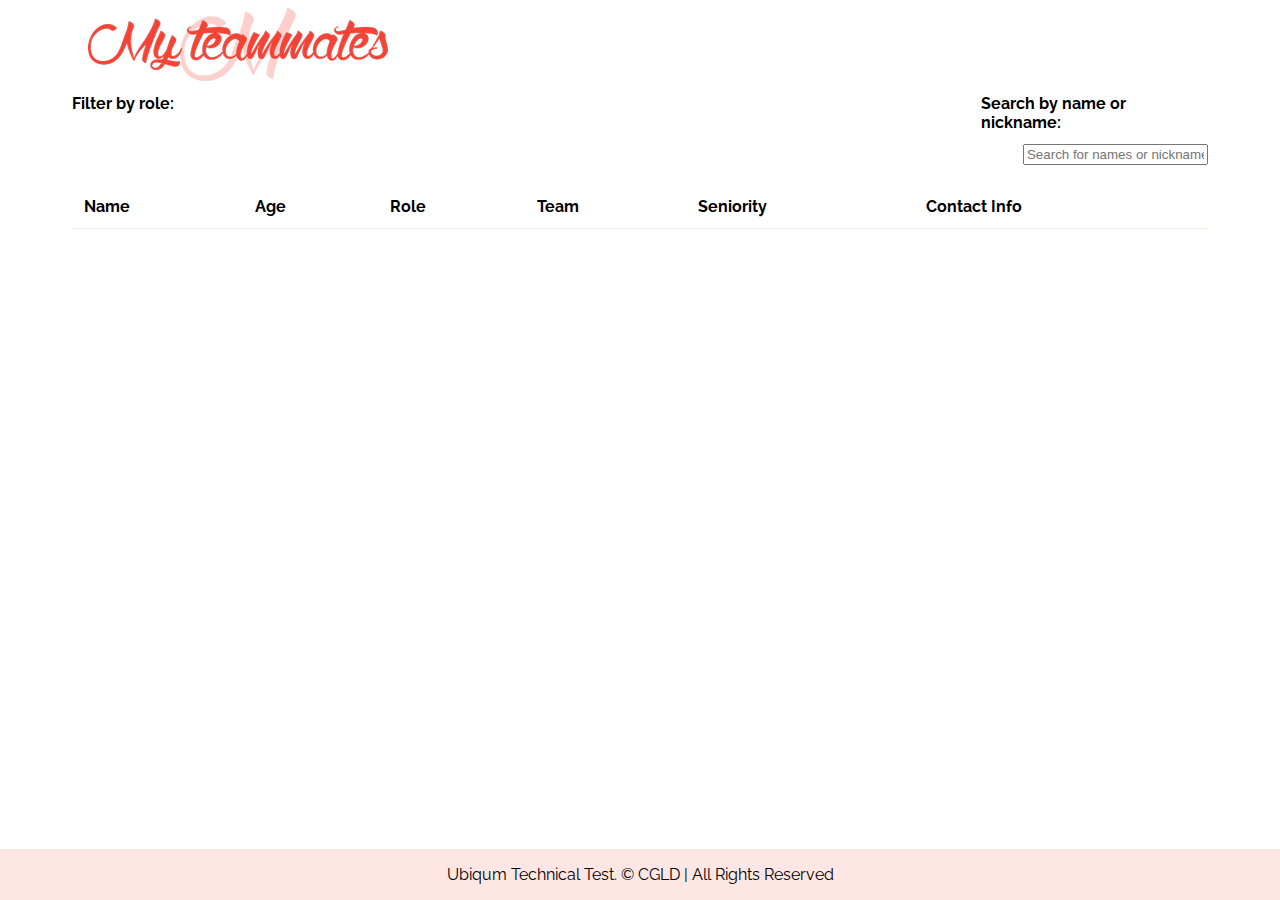
<file: index.html>
<!DOCTYPE html>
<html lang='en'>

<head>

  <!--My Styles-->
  <link rel='stylesheet' type='text/css' href='./styles/styles.css'>
</head>

<body>
  <div class='body-container'>

    <div>
      <img src='./images/logo.png'>
    </div>

    <div class='filter-container'>
      <div class='role-item'>
        <div class='more-margin'>
          <label class='bold'>Filter by role:</label>
        </div>
        <div id='roles' class='checkbox-container'>
        </div>
      </div>

      <div class='name-item'>
        <div class='more-margin'>
          <label class='bold'>Search by name or nickname:</label>
        </div>
        <div>
          <input type='text' id='name-filter' onkeyup='filterMembers()' placeholder='Search for names or nicknames...'>
        </div>
      </div>
    </div>

    <div>
      <table>
        <thead>
          <tr>
            <th>Name</th>
            <th>Age</th>
            <th>Role</th>
            <th>Team</th>
            <th>Seniority</th>
            <th>Contact Info</th>
          </tr>
        </thead>
        <tbody id='data'>
        </tbody>
      </table>
    </div>

    <div class='row footer'>
      <div>
        Ubiqum Technical Test. © CGLD | All Rights Reserved
      </div>
    </div>
  </div>

  <!-- The Modal -->
  <div id="contact-modal" class="modal">

    <!-- Modal content -->
    <div class="modal-content">
      <span class="close">&times;</span>

      <div class='name'>
        <h2 id='name'></h2>
      </div>
      <hr>
      <div class='contact-data' id='contact-data'>

      </div>
      <hr>
      <div class='close-div' id='close-button'></div>

    </div>

  </div>
  <!--My Scripts-->
  <script src='./scripts/teammates.js'></script>
</body>

</html>
</file>
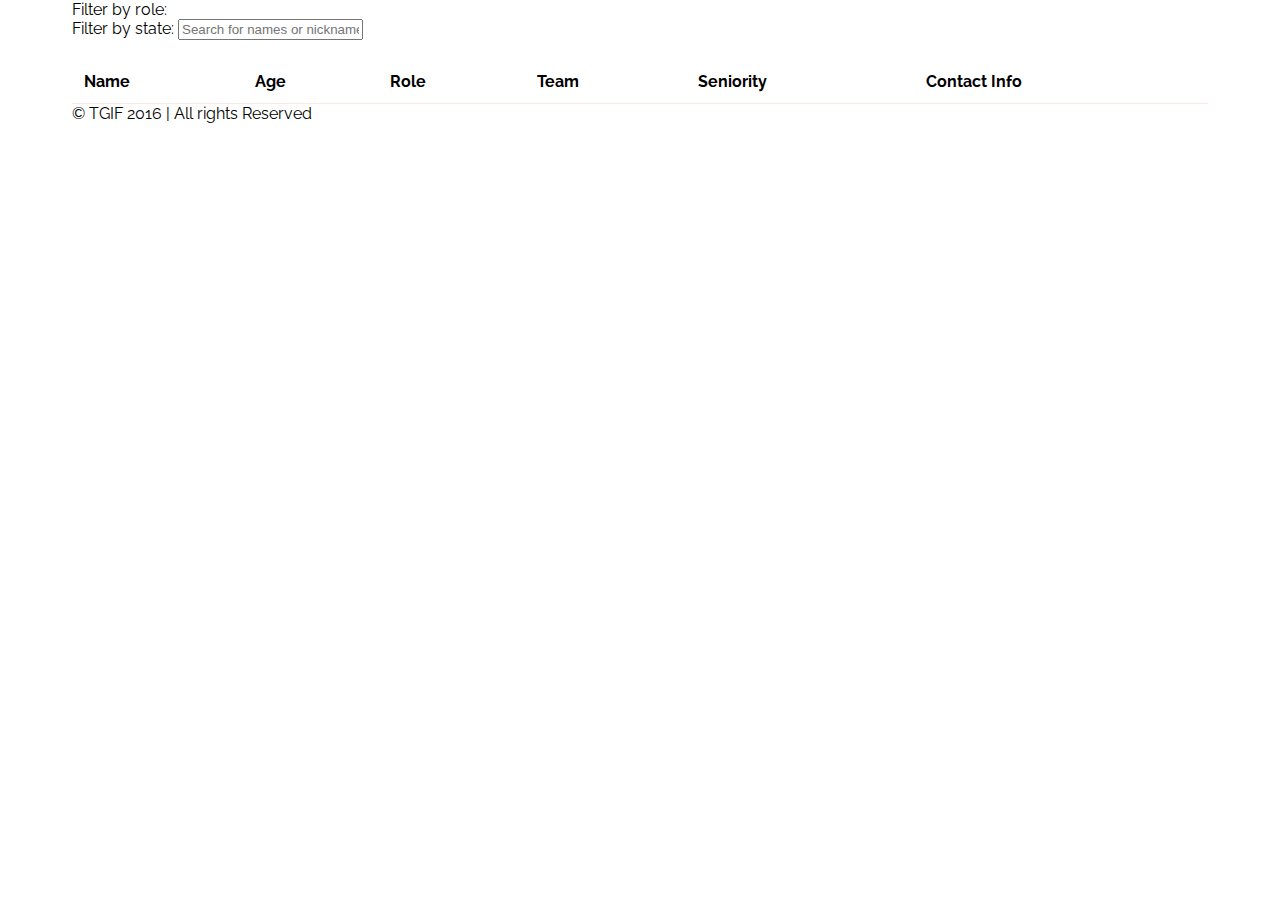
<file: house.html>
<!DOCTYPE html>
<html lang='en'>

<head>

  <!--My Styles-->
  <link rel='stylesheet' type='text/css' href='./styles/styles.css'>
</head>

<body>

  <!--Table container-->
  <div>
    <div class='row border bg-light'>
      <div id='roles' class='col-sm-8'>
        <label>Filter by role:</label>
      </div>
      <div class='col-sm-4 text-right'>
        <label class='font-weight-bold'>Filter by state:</label>
        <input type='text' id='name-filter' onkeyup='filterMembers()' placeholder='Search for names or nicknames...'>
      </div>
    </div>

    <div class='row'>
      <table class='table table-hover'>
        <thead class='thead-light'>
          <tr>
            <th>Name</th>
            <th>Age</th>
            <th>Role</th>
            <th>Team</th>
            <th>Seniority</th>
            <th>Contact Info</th>
          </tr>
        </thead>
        <tbody id='data'>
        </tbody>
      </table>
    </div>

    <div class='row'>
      <div class='col-sm-12 card-footer text-muted border text-center'>
        © TGIF 2016 | All rights Reserved
      </div>
    </div>
  </div>

  <!--My Scripts-->
  <script src='./scripts/house-senate-script.js'></script>
</body>

</html>
</file>
<file: styles/styles.css>
@import url(https://fonts.googleapis.com/css?family=Raleway);
@import url(https://fonts.googleapis.com/css?family=Comfortaa);
@import url(https://fonts.googleapis.com/css?family=Exo);
@import url(https://fonts.googleapis.com/css?family=Cairo);
@import url(https://fonts.googleapis.com/css?family=Pontano+Sans);

body {
    margin-top: 40px;
    padding-left: 4%;
    padding-right: 4%;
    font-family: "Raleway";
    font-size: 16px;
    max-width: 1136px;    
    margin: auto;
    margin-bottom: 80px;
}

label {
    margin-top: 16px;
    margin-bottom: 16px;
}

table {
    margin-top: 20px;
    width: 100%;
    border-collapse: collapse;
    
}

h2 {
    margin-top: 20px;
}

thead {
    text-align: left;
}

th, td {
    border-bottom: 1px solid #fde6e3;
    padding: 12px;
}

tr:nth-child(even) {
    background-color: #fde6e3;
}

tbody > tr:hover {
    background-color: #fcd0cd;
}

button {
    border: none;
    width: inherit;
    font-family: "Raleway";
    font-size: 16px;
    cursor:pointer;
    height: 40px;
}

h2 {
    margin-top: 10px;
    text-align: center;
}

hr {
    border: 0;
    background-color: #dedede;
    display: block;
    height: 1px;
    width: 340px;
    margin-left: -20px;
}

a {
    text-decoration: none;
    color: inherit;
}

.bold {
    font-weight: bold;
}

.extra-padding {
    padding-left: 36px;
}

.more-info {
    background-color: #f44336;
    text-align: center;
    color: white;
    border-color: #fcd0cd;
}

.footer {
    position: fixed;
    right: 0;
    bottom: 0;
    left: 0;
    padding: 1rem;
    background-color: #fde6e3;
    text-align: center;
  }

  .body-container {
      display: flex;
      flex-direction: column;
  }

  .filter-container {
      display: flex;
  }

  .role-item {
    width: 80%;
    display: flex;
    flex-direction: column;
  }

  .name-item {
    min-width: 220px;
    width: 20%;
    display: flex;
    flex-direction: column;
    align-items: flex-end;
    justify-content: flex-end;
  }

  .checkbox-container {
      display: flex;
      flex-wrap: wrap;
  }

  .cb {
      width: 150px;
  }

  .more-margin {
      margin-bottom: 12px;
  }

.modal {
    display: none;
    position: fixed;
    z-index: 1;
    left: 0;
    top: 0;
    width: 100%; 
    height: 100%;
    background-color: rgba(0,0,0,0.4);
  }
  
  .modal-content {
    background-color: white;
    margin: 15% auto;
    margin-top: 150px;
    padding: 20px;
    width: 300px;
    border-radius: 2%;
  }
  
  .close {
    color: #aaaaaa;
    float: right;
    font-size: 28px;
    font-weight: bold;
  }
  
  .close:hover,
  .close:focus {
    color: black;
    text-decoration: none;
    cursor: pointer;
  }

  .profile {
    width: 70%;
    margin-left: auto;
    margin-right: auto;
    display: block;
    border-radius: 50%;
    margin-top: 20px;
  }

  .close-button {
      width: 80px;
      height: 40px;
  }

  .close-div {
    display:flex;
    justify-content:flex-end;
    align-items:center; 
    padding-top: 12px;
  }

  .white-table > tr > td {
    border-top: 1px solid #fde6e3;
    border-bottom: 0;
    padding: 12px;
}

.white-table > tr {
    background-color: white;
}

.white-table > tr:hover {
    background-color: #fcd0cd;
}

.white-table > tr > td.no-padding {
    padding: 0;
    padding-left: 12px;
}

.no-padding {
    padding: 0;
}
</file>
